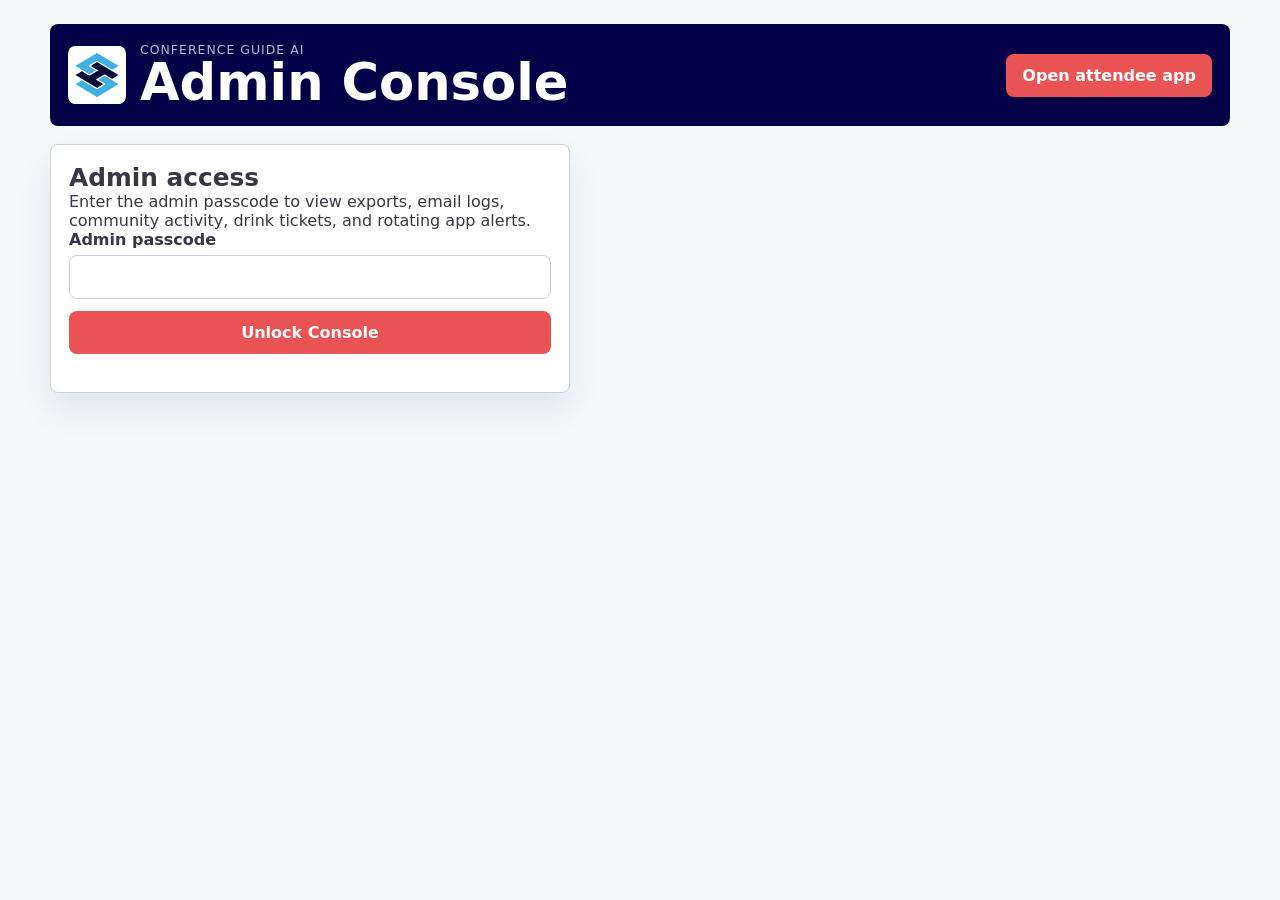
<file: admin.html>
<!doctype html>
<html lang="en">
  <head>
    <meta charset="utf-8">
    <meta name="viewport" content="width=device-width, initial-scale=1">
    <title>Conference Guide Admin</title>
    <meta name="theme-color" content="#040048">
    <link rel="stylesheet" href="styles.css?v=20260701-aec-copy">
    <link rel="stylesheet" href="admin.css?v=20260721-trivia-admin">
  </head>
  <body class="admin-body">
    <main class="admin-shell">
      <header class="admin-hero">
        <div class="admin-brand">
          <img src="assets/hs-govtech-logo.png?v=20260623-domain-backend" alt="HS GovTech logo">
          <div>
            <p class="eyebrow">Conference Guide AI</p>
            <h1>Admin Console</h1>
          </div>
        </div>
        <a class="admin-public-link" href="./">Open attendee app</a>
      </header>

      <section id="adminLogin" class="admin-card admin-login">
        <h2>Admin access</h2>
        <p>Enter the admin passcode to view exports, email logs, community activity, drink tickets, and rotating app alerts.</p>
        <form id="adminAuthForm">
          <label>
            Admin passcode
            <input id="adminToken" type="password" autocomplete="current-password" required>
          </label>
          <button type="submit">Unlock Console</button>
        </form>
        <p id="adminAuthStatus" class="admin-status"></p>
      </section>

      <section id="adminApp" class="admin-app" hidden>
        <div class="admin-toolbar">
          <div id="adminTabs" class="admin-tabs" aria-label="Admin sections"></div>
          <button id="adminRefresh" type="button">Refresh</button>
        </div>

        <section id="adminSummary" class="admin-summary"></section>

        <section id="adminAlertsPanel" class="admin-card admin-alert-editor" hidden>
          <div>
            <h2>App Alerts</h2>
            <p>Create or update the rotating in-app alert cards. These stay hidden on Podcast, Book Demo, and Free Drink.</p>
          </div>
          <form id="alertForm">
            <input id="alertId" type="hidden">
            <label>
              Title
              <input id="alertTitle" type="text" maxlength="120" required>
            </label>
            <label>
              Message
              <textarea id="alertMessage" rows="3" maxlength="280" required></textarea>
            </label>
            <div class="admin-form-grid">
              <label>
                Button
                <input id="alertButton" type="text" maxlength="40" placeholder="Open">
              </label>
              <label>
                Destination
                <select id="alertView">
                  <option value="my">MyAEC</option>
                  <option value="trivia">EH Trivia</option>
                  <option value="kc">Fun in KC</option>
                  <option value="community">Community Connect</option>
                  <option value="podcast">Podcast</option>
                  <option value="demo">Book Demo</option>
                  <option value="drink">Free Drink</option>
                </select>
              </label>
              <label>
                Priority
                <input id="alertPriority" type="number" value="5" min="0" max="99">
              </label>
              <label class="admin-check">
                <input id="alertActive" type="checkbox" checked>
                Active
              </label>
            </div>
            <div class="admin-actions">
              <button type="submit">Save Alert</button>
              <button id="alertReset" type="button">New Alert</button>
            </div>
            <p id="alertStatus" class="admin-status"></p>
          </form>
        </section>

        <section id="adminTriviaPanel" class="admin-card admin-trivia-editor" hidden>
          <div>
            <h2>Trivia Question Editor</h2>
            <p>Add or update editable trivia questions in Supabase. The attendee game still keeps its built-in question pool until this table is fully verified.</p>
          </div>
          <form id="triviaForm">
            <input id="triviaId" type="hidden">
            <div class="admin-form-grid">
              <label>
                Board
                <select id="triviaBoard" required>
                  <option value="food">Food Code</option>
                  <option value="pools">Pool Inspections</option>
                </select>
              </label>
              <label>
                Category
                <input id="triviaCategory" type="text" maxlength="80" required>
              </label>
              <label>
                Code / Source
                <input id="triviaSectionRef" type="text" maxlength="80" placeholder="3-501.16">
              </label>
              <label>
                Difficulty
                <select id="triviaDifficulty">
                  <option value="standard">Standard</option>
                  <option value="easy">Easy</option>
                  <option value="hard">Hard</option>
                </select>
              </label>
            </div>
            <label>
              Question
              <textarea id="triviaQuestion" rows="3" maxlength="500" required></textarea>
            </label>
            <div class="admin-form-grid trivia-options-grid">
              <label>
                Answer A
                <input id="triviaOptionA" type="text" maxlength="220" required>
              </label>
              <label>
                Answer B
                <input id="triviaOptionB" type="text" maxlength="220" required>
              </label>
              <label>
                Answer C
                <input id="triviaOptionC" type="text" maxlength="220" required>
              </label>
              <label>
                Answer D
                <input id="triviaOptionD" type="text" maxlength="220" required>
              </label>
            </div>
            <div class="admin-form-grid">
              <label>
                Correct Answer
                <select id="triviaCorrect" required>
                  <option value="0">A</option>
                  <option value="1">B</option>
                  <option value="2">C</option>
                  <option value="3">D</option>
                </select>
              </label>
              <label>
                Display Order
                <input id="triviaOrder" type="number" value="0" min="0">
              </label>
              <label>
                Source Note
                <input id="triviaSourceNote" type="text" maxlength="160" placeholder="2022 FDA Food Code">
              </label>
              <label class="admin-check">
                <input id="triviaActive" type="checkbox" checked>
                Active
              </label>
            </div>
            <label>
              Explanation
              <textarea id="triviaExplanation" rows="3" maxlength="700" required></textarea>
            </label>
            <div class="admin-actions">
              <button type="submit">Save Question</button>
              <button id="triviaReset" type="button">New Question</button>
            </div>
            <p id="triviaStatus" class="admin-status"></p>
          </form>
        </section>

        <section class="admin-card">
          <div class="admin-table-head">
            <div>
              <h2 id="adminSectionTitle">Leads</h2>
              <p id="adminSectionHelp">Newest records from Supabase.</p>
            </div>
            <button id="adminExport" type="button">Export CSV</button>
          </div>
          <div id="adminTable" class="admin-table-wrap"></div>
        </section>
      </section>
    </main>
    <script src="lead-config.js?v=20260721-admin-app-api"></script>
    <script src="admin.js?v=20260721-trivia-admin"></script>
  </body>
</html>
</file>
<file: styles.css>
:root {
  --navy: #040048;
  --deep: #02002d;
  --cyan: #35B0ED;
  --teal: #35B0ED;
  --green: #67BC8C;
  --red: #EA5353;
  --grey-light: #C7D2D8;
  --grey-medium: #A5A3AF;
  --grey-dark: #383748;
  --ink: #383748;
  --muted: #686676;
  --line: #C7D2D8;
  --surface: #ffffff;
  --wash: #f4f8fa;
  --gold: #E6BD56;
  --danger: #EA5353;
  --sky-wash: #eaf7fe;
  --green-wash: #edf8f2;
  --gold-wash: #fff7df;
  --red-wash: #fff0f0;
  font-family: Inter, ui-sans-serif, system-ui, -apple-system, BlinkMacSystemFont, "Segoe UI", sans-serif;
}

* {
  box-sizing: border-box;
}

body {
  margin: 0;
  color: var(--ink);
  background: var(--wash);
  overflow-x: hidden;
}

body.lead-locked {
  overflow: hidden;
}

.lead-gate {
  position: fixed;
  inset: 0;
  z-index: 100;
  display: grid;
  place-items: center;
  padding: 18px;
  background: rgba(4, 0, 72, 0.76);
  backdrop-filter: blur(10px);
}

.lead-gate[hidden] {
  display: none;
}

.lead-card {
  width: min(440px, 100%);
  max-height: calc(100dvh - 36px);
  overflow-y: auto;
  display: grid;
  gap: 12px;
  padding: 24px;
  border-radius: 8px;
  border: 1px solid var(--line);
  background: #fff;
  box-shadow: 0 24px 60px rgba(4, 0, 72, 0.28);
}

.lead-logo {
  width: 58px;
  height: 60px;
  object-fit: contain;
}

.lead-card .eyebrow {
  color: var(--cyan);
}

.lead-card h2 {
  color: var(--navy);
  font-size: 2rem;
}

.lead-copy,
.lead-note {
  color: var(--muted);
  line-height: 1.45;
}

.lead-note {
  font-size: 0.82rem;
}

.lead-card label {
  display: grid;
  gap: 6px;
  color: var(--ink);
  font-weight: 800;
}

.lead-card input {
  width: 100%;
  min-height: 46px;
  border: 1px solid var(--line);
  border-radius: 8px;
  padding: 0 12px;
}

.lead-card button {
  min-height: 48px;
  border: 0;
  border-radius: 8px;
  color: #fff;
  background: var(--red);
  cursor: pointer;
  font-weight: 900;
}

.lead-card button:disabled {
  background: var(--grey-medium);
  cursor: wait;
}

button,
input,
select {
  font: inherit;
}

.app-shell {
  min-height: 100vh;
  display: grid;
  grid-template-columns: 280px minmax(0, 1fr);
}

.rail {
  position: sticky;
  top: 0;
  height: 100vh;
  display: flex;
  flex-direction: column;
  gap: 28px;
  padding: 26px 20px;
  color: #fff;
  background: linear-gradient(180deg, var(--deep), var(--navy));
}

.brand-lockup {
  display: flex;
  align-items: center;
  justify-content: space-between;
  gap: 13px;
}

.brand-main {
  min-width: 0;
  display: flex;
  align-items: center;
  gap: 13px;
}

.brand-home {
  border: 0;
  color: inherit;
  background: transparent;
  cursor: pointer;
  padding: 0;
  text-align: left;
}

.brand-home:hover .brand-logo,
.brand-home:focus-visible .brand-logo {
  box-shadow: 0 0 0 2px rgba(53, 176, 237, 0.78);
}

.header-actions {
  display: flex;
  align-items: center;
  gap: 8px;
}

.mobile-demo-button {
  display: none;
}

.brand-lockup strong {
  display: block;
  font-size: 1.02rem;
}

.brand-lockup small,
.rail-summary span,
.eyebrow,
.session-kicker,
figcaption {
  color: rgba(255, 255, 255, 0.72);
  font-size: 0.78rem;
  text-transform: uppercase;
  letter-spacing: 0.08em;
}

.brand-logo {
  width: 48px;
  height: 50px;
  object-fit: contain;
  border-radius: 6px;
  background: #fff;
  padding: 4px;
}

.nav-list {
  display: grid;
  gap: 8px;
}

.nav-item {
  width: 100%;
  min-height: 44px;
  border: 1px solid rgba(255, 255, 255, 0.1);
  border-radius: 8px;
  color: rgba(255, 255, 255, 0.82);
  background: rgba(255, 255, 255, 0.06);
  cursor: pointer;
  text-align: left;
  padding: 0 14px;
}

.nav-item.active,
.nav-item:hover {
  color: #fff;
  background: rgba(53, 176, 237, 0.24);
  border-color: rgba(53, 176, 237, 0.6);
}

.drink-nav {
  border-color: rgba(230, 189, 86, 0.56);
}

.podcast-nav {
  border-color: rgba(53, 176, 237, 0.44);
}

.trivia-nav {
  border-color: rgba(103, 188, 140, 0.44);
}

.demo-nav {
  border-color: rgba(234, 83, 83, 0.42);
}

.venue-nav[hidden] {
  display: none;
}

.rail-summary {
  margin-top: auto;
  display: grid;
  gap: 10px;
}

.rail-summary span {
  color: rgba(234, 247, 254, 0.86);
  border-top: 1px solid rgba(255, 255, 255, 0.14);
  padding-top: 10px;
}

.content {
  min-width: 0;
  padding: 28px clamp(18px, 4vw, 44px) 48px;
}

.now-next {
  display: grid;
  grid-template-columns: repeat(2, minmax(0, 1fr));
  gap: 10px;
  margin-bottom: 14px;
  max-width: 100%;
}

.now-next article {
  min-height: 104px;
  display: grid;
  gap: 6px;
  align-content: start;
  padding: 14px;
  border: 1px solid rgba(53, 176, 237, 0.34);
  border-radius: 8px;
  background: var(--sky-wash);
}

.now-next span {
  color: var(--cyan);
  font-size: 0.76rem;
  font-weight: 900;
  text-transform: uppercase;
  letter-spacing: 0.08em;
}

.now-next strong {
  color: var(--navy);
  line-height: 1.25;
}

.now-next small {
  color: var(--muted);
  line-height: 1.35;
}

.topbar {
  display: grid;
  grid-template-columns: minmax(0, 1fr) minmax(240px, 420px);
  gap: 18px;
  align-items: center;
  margin-bottom: 22px;
}

.topbar .eyebrow,
.section-intro p,
.assistant-copy p,
figcaption,
.session-kicker {
  color: var(--muted);
}

.app-alerts {
  display: grid;
  grid-template-columns: repeat(2, minmax(0, 1fr));
  gap: 10px;
  margin-bottom: 18px;
}

.app-alert {
  position: relative;
  display: grid;
  grid-template-columns: auto minmax(0, 1fr) auto auto;
  gap: 12px;
  align-items: center;
  min-height: 82px;
  border: 1px solid rgba(53, 176, 237, 0.28);
  border-radius: 8px;
  padding: 12px;
  background: linear-gradient(135deg, #ffffff, var(--sky-wash));
  box-shadow: 0 8px 20px rgba(4, 0, 72, 0.06);
}

.app-alert > span {
  border-radius: 999px;
  padding: 6px 9px;
  color: var(--navy);
  background: rgba(53, 176, 237, 0.18);
  font-size: 0.76rem;
  font-weight: 900;
  text-transform: uppercase;
  letter-spacing: 0.06em;
}

.app-alert strong {
  color: var(--navy);
}

.app-alert p {
  margin-top: 3px;
  color: var(--muted);
  line-height: 1.35;
}

.app-alert [data-alert-view] {
  min-height: 40px;
  border: 0;
  border-radius: 8px;
  color: #fff;
  background: var(--red);
  cursor: pointer;
  font-weight: 900;
  padding: 0 12px;
  white-space: nowrap;
}

.alert-dismiss {
  width: 34px;
  height: 34px;
  border: 1px solid rgba(4, 0, 72, 0.12);
  border-radius: 999px;
  color: var(--dark);
  background: #fff;
  cursor: pointer;
  font-size: 1.25rem;
  font-weight: 900;
  line-height: 1;
}

.alert-dismiss:hover,
.alert-dismiss:focus-visible {
  color: var(--navy);
  border-color: rgba(234, 83, 83, 0.45);
  outline: 0;
}

h1,
h2,
h3,
p {
  margin: 0;
}

h1 {
  font-size: clamp(2rem, 4vw, 3.25rem);
  line-height: 1;
}

h2 {
  font-size: 1.55rem;
}

h3 {
  font-size: 1.05rem;
  line-height: 1.28;
}

.search-wrap input,
.prompt-box input,
select {
  width: 100%;
  min-height: 46px;
  border: 1px solid var(--line);
  border-radius: 8px;
  background: #fff;
  color: var(--ink);
  padding: 0 14px;
}

.view {
  display: none;
}

.view.active {
  display: block;
}

.control-strip,
.section-intro,
.assistant-panel {
  display: flex;
  gap: 12px;
  align-items: center;
  justify-content: space-between;
  margin-bottom: 18px;
}

.section-actions {
  display: flex;
  flex-wrap: wrap;
  gap: 8px;
  justify-content: flex-end;
}

.control-strip {
  flex-wrap: wrap;
}

.segmented {
  display: flex;
  flex-wrap: wrap;
  gap: 6px;
  max-width: 100%;
}

.dashboard-tabs {
  gap: 12px;
  margin-bottom: 14px;
}

.dashboard-tabs button {
  padding-inline: 18px;
}

.segmented button,
.secondary-action,
.install-button,
.prompt-box button,
.session-actions button {
  min-height: 40px;
  border: 1px solid var(--line);
  border-radius: 8px;
  background: #fff;
  color: var(--ink);
  cursor: pointer;
  padding: 0 14px;
}

.search-wrap {
  display: grid;
  gap: 6px;
}

.search-wrap p {
  color: var(--muted);
  font-size: 0.82rem;
  line-height: 1.35;
}

.install-button {
  min-height: 34px;
  white-space: nowrap;
  color: #fff;
  background: var(--red);
  border-color: var(--red);
  font-weight: 900;
  padding: 0 11px;
}

.install-button:disabled {
  color: var(--grey-dark);
  background: var(--grey-light);
  border-color: var(--grey-light);
  cursor: default;
}

.segmented button.active,
.prompt-box button,
.session-actions .attend-btn.active {
  color: #fff;
  background: var(--red);
  border-color: var(--red);
}

.session-actions .watch-btn.active {
  color: var(--navy);
  background: var(--sky-wash);
  border-color: var(--cyan);
}

.secondary-action:hover,
.session-actions button:hover,
.segmented button:hover {
  border-color: var(--cyan);
}

.secondary-action {
  display: inline-flex;
  align-items: center;
  justify-content: center;
  width: fit-content;
  text-decoration: none;
  font-weight: 900;
}

.metrics-row {
  display: grid;
  grid-template-columns: repeat(4, minmax(140px, 1fr));
  gap: 10px;
  margin-bottom: 18px;
}

.my-schedule-actions {
  justify-content: flex-start;
  margin: -4px 0 18px;
}

.metric {
  min-height: 78px;
  padding: 14px;
  background: var(--surface);
  border: 1px solid var(--line);
  border-radius: 8px;
}

.metric-button {
  width: 100%;
  text-align: left;
  cursor: pointer;
  font: inherit;
}

.metric-button:hover,
.metric-button:focus-visible {
  border-color: var(--cyan);
  box-shadow: 0 10px 22px rgba(4, 0, 72, 0.08);
  outline: 0;
}

.metric-button.active {
  border-color: var(--red);
  background: var(--red-wash);
}

.metric strong {
  display: block;
  font-size: 1.35rem;
  color: var(--navy);
}

.metric span {
  color: var(--muted);
  font-size: 0.85rem;
}

.timeline {
  display: grid;
  gap: 12px;
}

.my-day-tabs {
  margin-bottom: 12px;
}

.daily-grid {
  display: grid;
  gap: 8px;
  margin-bottom: 18px;
}

.metric-detail-panel {
  display: flex;
  gap: 12px;
  align-items: center;
  justify-content: space-between;
  padding: 14px;
  border: 1px solid rgba(53, 176, 237, 0.28);
  border-radius: 8px;
  background: var(--sky-wash);
}

.metric-detail-panel span {
  color: var(--cyan);
  font-size: 0.78rem;
  font-weight: 900;
  text-transform: uppercase;
}

.metric-detail-panel h3 {
  color: var(--navy);
}

.metric-detail-panel p {
  margin-top: 3px;
  color: var(--muted);
}

.metric-detail-panel button {
  min-height: 40px;
  border: 1px solid var(--line);
  border-radius: 8px;
  color: var(--navy);
  background: #fff;
  cursor: pointer;
  padding: 0 12px;
  font-weight: 900;
  white-space: nowrap;
}

.day-block {
  display: grid;
  grid-template-columns: 150px minmax(0, 1fr);
  gap: 12px;
  align-items: start;
  padding: 12px 14px;
  border: 1px solid var(--line);
  border-left: 4px solid var(--cyan);
  border-radius: 8px;
  background: #fff;
}

.day-block.has-conflict {
  border-left-color: var(--danger);
  background: var(--red-wash);
}

.day-time {
  color: var(--navy);
  font-weight: 800;
}

.day-block span {
  display: block;
  margin-top: 4px;
  color: var(--muted);
}

.day-session-tools {
  display: flex;
  flex-wrap: wrap;
  gap: 7px;
  margin-top: 10px;
}

.day-session-tools button {
  min-height: 34px;
  border: 1px solid var(--line);
  border-radius: 8px;
  color: var(--navy);
  background: #fff;
  cursor: pointer;
  padding: 0 10px;
  font-size: 0.78rem;
  font-weight: 900;
}

.day-session-tools button.has-notes {
  border-color: var(--green);
  background: var(--green-wash);
}

.conflict-banner {
  display: flex;
  gap: 14px;
  align-items: center;
  justify-content: space-between;
  margin-bottom: 14px;
  padding: 14px;
  border: 1px solid rgba(234, 83, 83, 0.36);
  border-left: 5px solid var(--danger);
  border-radius: 8px;
  background: var(--red-wash);
}

.conflict-banner[hidden] {
  display: none;
}

.conflict-banner strong {
  color: #9f2f35;
}

.conflict-banner p {
  margin-top: 4px;
  color: var(--grey-dark);
  line-height: 1.45;
}

.conflict-actions {
  display: flex;
  flex-wrap: wrap;
  gap: 8px;
}

.conflict-actions button {
  min-height: 38px;
  border: 1px solid rgba(234, 83, 83, 0.36);
  border-radius: 8px;
  background: #fff;
  color: #9f2f35;
  cursor: pointer;
  padding: 0 12px;
  font-weight: 700;
}

.session-card {
  display: grid;
  grid-template-columns: 104px minmax(0, 1fr);
  gap: 16px;
  padding: 16px;
  border: 1px solid var(--line);
  border-radius: 8px;
  background: var(--surface);
}

.time-block {
  display: grid;
  align-content: start;
  gap: 4px;
  color: var(--navy);
}

.time-block strong {
  font-size: 1.08rem;
}

.time-block span {
  color: var(--muted);
}

.session-body {
  min-width: 0;
}

.session-head {
  display: grid;
  grid-template-columns: minmax(0, 1fr) auto;
  gap: 12px;
}

.ce-pill {
  min-width: 58px;
  height: 34px;
  display: grid;
  place-items: center;
  border-radius: 8px;
  background: var(--green-wash);
  color: #236344;
  font-weight: 700;
  font-size: 0.84rem;
}

.session-info {
  margin-top: 9px;
  color: #334155;
  line-height: 1.5;
  display: -webkit-box;
  -webkit-line-clamp: 4;
  -webkit-box-orient: vertical;
  overflow: hidden;
}

.tag-row {
  display: flex;
  gap: 7px;
  flex-wrap: wrap;
  margin-top: 12px;
}

.tag {
  border-radius: 999px;
  background: #f0f4f6;
  color: var(--grey-dark);
  padding: 5px 9px;
  font-size: 0.78rem;
}

.session-actions {
  display: flex;
  gap: 8px;
  margin-top: 14px;
}

.session-tools {
  display: flex;
  flex-wrap: wrap;
  gap: 8px;
  margin-top: 14px;
}

.session-tools button {
  min-height: 38px;
  border: 1px solid var(--line);
  border-radius: 8px;
  color: var(--navy);
  background: #fff;
  cursor: pointer;
  padding: 0 11px;
  font-size: 0.82rem;
  font-weight: 900;
}

.session-tools button.has-materials,
.session-tools button.has-notes {
  border-color: var(--green);
  background: var(--green-wash);
}

.modal-open {
  overflow: hidden;
}

.modal-backdrop {
  position: fixed;
  inset: 0;
  z-index: 60;
  display: grid;
  place-items: center;
  padding: 18px;
  background: rgba(4, 0, 72, 0.42);
}

.modal-backdrop[hidden] {
  display: none;
}

.session-tool-modal,
.install-help-modal,
.image-viewer-modal {
  width: min(760px, 100%);
  max-height: min(760px, calc(100vh - 36px));
  overflow: auto;
  display: grid;
  gap: 12px;
  border: 1px solid var(--line);
  border-radius: 8px;
  background: #fff;
  padding: clamp(16px, 4vw, 24px);
  box-shadow: 0 24px 80px rgba(4, 0, 72, 0.28);
}

.modal-close {
  justify-self: end;
  min-height: 34px;
  border: 1px solid var(--line);
  border-radius: 8px;
  color: var(--navy);
  background: #fff;
  cursor: pointer;
  padding: 0 12px;
  font-weight: 900;
}

.session-tool-modal h2 {
  color: var(--navy);
  font-size: clamp(1.35rem, 4vw, 2rem);
}

.install-help-modal {
  width: min(420px, 100%);
}

.install-help-modal .eyebrow {
  color: var(--cyan);
}

.install-help-modal h2 {
  color: var(--navy);
  font-size: clamp(1.45rem, 5vw, 2.1rem);
  line-height: 1.05;
}

.image-viewer-backdrop {
  z-index: 80;
  padding: 10px;
  background: rgba(4, 0, 72, 0.88);
}

.image-viewer-modal {
  width: min(980px, 100%);
  max-height: calc(100vh - 20px);
  gap: 10px;
  border-color: rgba(255, 255, 255, 0.18);
  background: #040048;
  padding: 10px;
}

.image-viewer-close {
  color: #fff;
  border-color: rgba(255, 255, 255, 0.32);
  background: rgba(255, 255, 255, 0.12);
}

.image-viewer-modal img {
  width: 100%;
  max-height: calc(100vh - 116px);
  object-fit: contain;
  border-radius: 8px;
  background: rgba(255, 255, 255, 0.06);
}

.image-viewer-caption {
  display: flex;
  align-items: center;
  justify-content: space-between;
  gap: 12px;
  color: #fff;
}

.image-viewer-caption h2 {
  min-width: 0;
  overflow: hidden;
  color: #fff;
  font-size: 1rem;
  text-overflow: ellipsis;
  white-space: nowrap;
}

.install-steps {
  display: grid;
  gap: 10px;
}

.install-steps article {
  display: grid;
  grid-template-columns: auto minmax(0, 1fr);
  gap: 10px;
  align-items: center;
  padding: 12px;
  border: 1px solid rgba(53, 176, 237, 0.28);
  border-radius: 8px;
  background: var(--sky-wash);
}

.install-steps span {
  width: 34px;
  height: 34px;
  display: grid;
  place-items: center;
  border-radius: 999px;
  color: #fff;
  background: var(--red);
  font-weight: 900;
}

.install-steps p {
  color: var(--navy);
  font-weight: 900;
  line-height: 1.35;
}

.session-tool-panel {
  display: grid;
  gap: 12px;
}

.session-tool-panel[hidden] {
  display: none;
}

.session-tool-panel label,
.session-question-form label,
.session-reply-form label {
  display: grid;
  gap: 6px;
  color: var(--navy);
  font-weight: 900;
}

.session-tool-panel textarea,
.session-question-form input,
.session-question-form textarea,
.session-reply-form textarea {
  width: 100%;
  border: 1px solid var(--line);
  border-radius: 8px;
  color: var(--ink);
  background: #fff;
  padding: 11px 12px;
  font: inherit;
}

.session-tool-actions,
.session-reply-form {
  display: grid;
  grid-template-columns: auto minmax(0, 1fr);
  gap: 9px;
  align-items: center;
}

.session-tool-actions button,
.session-question-form button,
.session-reply-form button {
  min-height: 42px;
  border: 0;
  border-radius: 8px;
  color: #fff;
  background: var(--red);
  cursor: pointer;
  padding: 0 14px;
  font-weight: 900;
}

.session-tool-actions span,
.session-question-form p,
.session-reply-status {
  min-height: 20px;
  color: #236344;
  font-weight: 900;
}

.session-notes-email-form {
  display: grid;
  grid-template-columns: minmax(0, 1fr) auto;
  gap: 10px;
  align-items: end;
  padding-top: 10px;
  border-top: 1px solid var(--line);
}

.session-notes-email-form input {
  width: 100%;
  min-height: 42px;
  border: 1px solid var(--line);
  border-radius: 8px;
  padding: 0 12px;
  font: inherit;
}

.session-notes-email-form button {
  min-height: 42px;
  border: 0;
  border-radius: 8px;
  color: #fff;
  background: var(--red);
  cursor: pointer;
  padding: 0 14px;
  font-weight: 900;
  white-space: nowrap;
}

.session-notes-email-form button:disabled {
  cursor: wait;
  opacity: 0.7;
}

.session-notes-email-form span {
  grid-column: 1 / -1;
  min-height: 18px;
  color: var(--muted);
  font-size: 0.86rem;
  font-weight: 800;
}

.presentation-list,
.session-question-threads {
  display: grid;
  gap: 10px;
}

.presentation-list a,
.session-question-card {
  display: grid;
  gap: 8px;
  border: 1px solid var(--line);
  border-radius: 8px;
  background: #fff;
  padding: 12px;
  text-decoration: none;
}

.presentation-list strong,
.session-question-card h3 {
  color: var(--navy);
}

.presentation-list span,
.session-question-card p {
  color: var(--grey-dark);
}

.assistant-panel {
  align-items: stretch;
  padding: 18px;
  background: #fff;
  border: 1px solid var(--line);
  border-radius: 8px;
}

.assistant-copy {
  max-width: 640px;
  display: grid;
  gap: 8px;
}

.prompt-box {
  flex: 1;
  min-width: min(420px, 100%);
  display: grid;
  grid-template-columns: minmax(0, 1fr) auto;
  gap: 8px;
  align-content: center;
}

.reason-bar {
  display: flex;
  flex-wrap: wrap;
  gap: 8px;
  margin-bottom: 14px;
}

.ai-answer {
  margin: 14px 0;
}

.my-ai-panel {
  margin-bottom: 18px;
}

.my-ai-panel[hidden] {
  display: none;
}

.ai-answer article {
  display: grid;
  gap: 10px;
  border: 1px solid rgba(53, 176, 237, 0.32);
  border-radius: 8px;
  padding: clamp(16px, 4vw, 22px);
  background: var(--sky-wash);
  box-shadow: 0 10px 24px rgba(4, 0, 72, 0.06);
}

.ai-answer h3 {
  color: var(--navy);
  font-size: 1.15rem;
}

.ai-answer p,
.ai-answer li {
  color: var(--grey-dark);
  line-height: 1.5;
}

.ai-answer ul {
  display: grid;
  gap: 8px;
  padding-left: 18px;
}

.ai-sources {
  color: var(--muted);
  font-size: 0.85rem;
  font-weight: 800;
}

.kc-filter-panel {
  display: grid;
  gap: 8px;
  margin-bottom: 14px;
}

.kc-filter-panel select {
  width: 100%;
}

.kc-filter-panel p {
  margin: 0;
  color: var(--muted);
  font-size: 0.95rem;
  line-height: 1.4;
}

.source-links {
  display: flex;
  flex-wrap: wrap;
  gap: 8px;
  margin-bottom: 14px;
}

.source-links a {
  display: inline-flex;
  align-items: center;
  min-height: 38px;
  border: 1px solid rgba(53, 176, 237, 0.38);
  border-radius: 8px;
  padding: 0 12px;
  color: var(--navy);
  background: var(--sky-wash);
  text-decoration: none;
  font-weight: 700;
}

.source-links a:hover {
  border-color: var(--cyan);
}

.reason {
  background: var(--gold-wash);
  border: 1px solid rgba(230, 189, 86, 0.52);
  border-radius: 8px;
  color: #6d4f12;
  padding: 8px 10px;
  font-size: 0.86rem;
}

.place-grid {
  display: grid;
  grid-template-columns: repeat(auto-fit, minmax(260px, 1fr));
  gap: 12px;
}

.place-card {
  min-height: 190px;
  display: grid;
  gap: 10px;
  align-content: start;
  padding: 16px;
  background: #fff;
  border: 1px solid var(--line);
  border-radius: 8px;
}

.place-card strong {
  color: var(--navy);
}

.place-title {
  color: var(--navy);
  font-size: 1.02rem;
  font-weight: 800;
  text-decoration: none;
}

.place-title:hover {
  text-decoration: underline;
}

.place-card p {
  color: var(--grey-dark);
  line-height: 1.45;
}

.place-actions {
  display: grid;
  grid-template-columns: repeat(auto-fit, minmax(94px, 1fr));
  gap: 8px;
  margin-top: 4px;
}

.place-actions a,
.place-actions button {
  min-height: 42px;
  display: inline-flex;
  align-items: center;
  justify-content: center;
  border: 1px solid rgba(53, 176, 237, 0.38);
  border-radius: 8px;
  padding: 0 10px;
  color: var(--navy);
  background: var(--sky-wash);
  font: inherit;
  font-weight: 900;
  text-decoration: none;
}

.place-actions button {
  color: #fff;
  border-color: var(--red);
  background: var(--red);
  cursor: pointer;
}

.place-actions .rideshare-button {
  color: var(--navy);
  border-color: rgba(4, 0, 72, 0.2);
  background: rgba(4, 0, 72, 0.08);
}

.place-actions .menu-button {
  color: var(--navy);
  border-color: rgba(53, 176, 237, 0.75);
  background: var(--sky-wash);
}

.place-actions button:disabled {
  color: #617282;
  border-color: #d1dde5;
  background: #e7eef3;
  cursor: wait;
}

.rideshare-options {
  display: grid;
  grid-template-columns: repeat(2, minmax(0, 1fr));
  gap: 8px;
}

.rideshare-options[hidden] {
  display: none;
}

.rideshare-options a {
  min-height: 40px;
  display: inline-flex;
  align-items: center;
  justify-content: center;
  border: 1px solid rgba(53, 176, 237, 0.38);
  border-radius: 8px;
  color: var(--navy);
  background: var(--sky-wash);
  font-weight: 900;
  text-decoration: none;
}

.place-badges {
  display: flex;
  flex-wrap: wrap;
  gap: 7px;
  align-items: center;
}

.place-category {
  width: fit-content;
  border-radius: 999px;
  padding: 5px 9px;
  background: rgba(53, 176, 237, 0.16);
  color: var(--navy);
  font-size: 0.78rem;
  font-weight: 700;
}

.rideshare-suggestion {
  width: fit-content;
  border-radius: 999px;
  padding: 5px 9px;
  background: rgba(230, 189, 86, 0.22);
  color: #72530b;
  font-size: 0.76rem;
  font-weight: 900;
}

.venue-layout {
  display: grid;
  grid-template-columns: minmax(360px, 1.35fr) minmax(280px, 0.65fr);
  gap: 20px;
  align-items: start;
}

.venue-copy,
.floor-plan {
  margin: 0;
  padding: 18px;
  background: #fff;
  border: 1px solid var(--line);
  border-radius: 8px;
}

.floor-plan img {
  width: 100%;
  display: block;
  border: 1px solid var(--line);
  border-radius: 6px;
  background: #f8fafc;
}

.featured-map img {
  max-height: 76vh;
  object-fit: contain;
}

.floor-plan figcaption {
  margin-top: 10px;
  text-transform: none;
  letter-spacing: 0;
}

.info-stack {
  display: grid;
  gap: 12px;
  margin-top: 16px;
}

.info-note {
  border-left: 4px solid var(--cyan);
  padding: 10px 12px;
  background: var(--sky-wash);
  line-height: 1.45;
}

.podcast-hero {
  display: grid;
  grid-template-columns: 110px minmax(0, 1fr);
  gap: 18px;
  align-items: center;
  margin-bottom: 18px;
  padding: clamp(18px, 4vw, 28px);
  border: 1px solid rgba(53, 176, 237, 0.28);
  border-radius: 8px;
  background: linear-gradient(135deg, #ffffff, var(--sky-wash));
}

.podcast-hero img {
  width: 110px;
  height: 110px;
  object-fit: contain;
}

.podcast-hero h2 {
  color: var(--navy);
  font-size: clamp(1.8rem, 5vw, 3rem);
  line-height: 1;
}

.podcast-hero p:not(.eyebrow) {
  max-width: 760px;
  margin-top: 8px;
  color: var(--grey-dark);
  line-height: 1.45;
}

.podcast-actions {
  display: flex;
  flex-wrap: wrap;
  gap: 8px;
  margin-top: 14px;
}

.podcast-story-callout {
  display: grid;
  grid-template-columns: minmax(0, 1fr) auto;
  gap: 14px;
  align-items: center;
  margin: -4px 0 18px;
  padding: 14px;
  border: 1px solid rgba(230, 189, 86, 0.36);
  border-radius: 8px;
  background: #fffaf0;
}

.podcast-story-callout h3 {
  margin-top: 2px;
  color: var(--navy);
}

.podcast-story-callout p:not(.eyebrow) {
  margin-top: 6px;
  color: var(--grey-dark);
  line-height: 1.42;
}

.podcast-story-callout .story-action {
  color: #fff;
  background: var(--red);
  border-color: var(--red);
  white-space: nowrap;
}

.podcast-grid {
  display: grid;
  grid-template-columns: repeat(2, minmax(0, 1fr));
  gap: 14px;
}

.podcast-card {
  overflow: hidden;
  border: 1px solid var(--line);
  border-radius: 8px;
  background: #fff;
  box-shadow: 0 10px 24px rgba(4, 0, 72, 0.07);
}

.video-frame {
  position: relative;
  display: block;
  aspect-ratio: 16 / 9;
  background: var(--navy);
  overflow: hidden;
}

.video-frame img {
  width: 100%;
  height: 100%;
  display: block;
  object-fit: cover;
  transition: transform 180ms ease;
}

.video-frame span {
  position: absolute;
  left: 50%;
  top: 50%;
  min-width: 78px;
  min-height: 78px;
  display: grid;
  place-items: center;
  border-radius: 999px;
  color: #fff;
  background: rgba(234, 83, 83, 0.94);
  box-shadow: 0 10px 26px rgba(4, 0, 72, 0.32);
  font-weight: 900;
  transform: translate(-50%, -50%);
}

.video-frame:hover img {
  transform: scale(1.03);
}

.podcast-card-body {
  display: grid;
  gap: 8px;
  padding: 14px;
}

.podcast-card-body h3 {
  color: var(--navy);
}

.podcast-card-body p:not(.session-kicker) {
  color: var(--grey-dark);
  line-height: 1.45;
}

.podcast-card-body a {
  width: fit-content;
  color: var(--red);
  font-weight: 900;
}

.community-layout {
  display: grid;
  grid-template-columns: minmax(260px, 0.85fr) minmax(320px, 1.15fr);
  gap: 14px;
  align-items: start;
  margin-bottom: 14px;
}

.community-panel,
.community-form,
.community-post {
  border: 1px solid var(--line);
  border-radius: 8px;
  background: #fff;
  box-shadow: 0 10px 24px rgba(4, 0, 72, 0.06);
}

.community-panel {
  display: grid;
  gap: 10px;
  padding: clamp(18px, 4vw, 28px);
}

.community-panel h2 {
  color: var(--navy);
  font-size: clamp(2rem, 5vw, 3.2rem);
  line-height: 0.98;
}

.community-panel p:not(.eyebrow) {
  color: var(--grey-dark);
  line-height: 1.45;
}

.community-tabs {
  margin-top: 4px;
}

.community-form {
  display: grid;
  grid-template-columns: repeat(2, minmax(0, 1fr));
  gap: 12px;
  padding: clamp(16px, 4vw, 24px);
}

.community-form label {
  display: grid;
  gap: 6px;
  color: var(--navy);
  font-weight: 900;
}

.community-form input,
.community-form textarea,
.community-form select {
  width: 100%;
  border: 1px solid var(--line);
  border-radius: 8px;
  color: var(--ink);
  background: #fff;
  padding: 12px 13px;
  font: inherit;
}

.community-form input,
.community-form select {
  min-height: 46px;
}

.community-check {
  grid-template-columns: auto minmax(0, 1fr);
  align-items: center;
  color: var(--grey-dark);
}

.community-check input {
  width: 20px;
  height: 20px;
}

.community-image-field {
  display: grid;
  gap: 9px;
  border: 1px dashed rgba(53, 176, 237, 0.65);
  border-radius: 8px;
  background: var(--sky-wash);
  padding: 12px;
  color: var(--navy);
  font-weight: 900;
}

.community-image-field.picture-first {
  border-color: var(--gold);
  background: var(--gold-wash);
}

.community-file-button {
  width: fit-content;
  min-height: 44px;
  display: inline-grid;
  place-items: center;
  border: 1px solid var(--cyan);
  border-radius: 8px;
  color: #fff;
  background: var(--cyan);
  cursor: pointer;
  padding: 0 16px;
  font-weight: 900;
  text-decoration: none;
  box-shadow: 0 8px 18px rgba(53, 176, 237, 0.24);
}

.community-file-button:hover,
.community-file-button:focus-within {
  background: #1f9ddb;
  border-color: #1f9ddb;
}

.community-file-button input {
  position: absolute;
  inline-size: 1px;
  block-size: 1px;
  opacity: 0;
  pointer-events: none;
}

.community-image-preview {
  display: grid;
  grid-template-columns: 82px minmax(0, 1fr);
  gap: 10px;
  align-items: center;
  color: var(--grey-dark);
  font-size: 0.88rem;
}

.community-image-preview[hidden] {
  display: none;
}

.community-image-preview img {
  width: 82px;
  height: 62px;
  object-fit: cover;
  border: 1px solid var(--line);
  border-radius: 8px;
  background: #fff;
}

.community-form button {
  grid-column: 1 / -1;
  min-height: 48px;
  border: 0;
  border-radius: 8px;
  color: #fff;
  background: var(--red);
  cursor: pointer;
  font-weight: 900;
}

.community-form button:disabled {
  color: var(--grey-dark);
  background: var(--grey-light);
  cursor: wait;
}

.community-status {
  grid-column: 1 / -1;
  min-height: 22px;
  color: #236344;
  font-weight: 900;
}

.community-posts {
  display: grid;
  gap: 12px;
}

.community-post {
  display: grid;
  gap: 10px;
  padding: 16px;
}

.community-post-head,
.community-byline {
  display: flex;
  flex-wrap: wrap;
  gap: 8px;
  align-items: center;
}

.community-post-head {
  justify-content: space-between;
}

.community-post-head span {
  border-radius: 999px;
  padding: 6px 9px;
  color: var(--navy);
  background: rgba(53, 176, 237, 0.18);
  font-size: 0.76rem;
  font-weight: 900;
  text-transform: uppercase;
  letter-spacing: 0.06em;
}

.community-post-head small,
.community-byline span {
  color: var(--muted);
}

.community-post h3 {
  color: var(--navy);
  font-size: 1.2rem;
}

.community-post p {
  color: var(--grey-dark);
  line-height: 1.5;
  white-space: pre-wrap;
}

.community-image-button {
  position: relative;
  display: block;
  width: 100%;
  border: 0;
  background: transparent;
  cursor: zoom-in;
  padding: 0;
  text-align: left;
}

.community-image-button img {
  width: 100%;
  max-height: 340px;
  object-fit: cover;
  border-radius: 8px;
  border: 1px solid var(--line);
}

.community-image-button span {
  position: absolute;
  right: 10px;
  bottom: 10px;
  border-radius: 999px;
  padding: 7px 10px;
  color: #fff;
  background: rgba(4, 0, 72, 0.76);
  font-size: 0.78rem;
  font-weight: 900;
}

.community-byline {
  border-top: 1px solid var(--line);
  padding-top: 10px;
}

.community-byline strong {
  color: var(--navy);
}

.community-byline a {
  margin-left: auto;
  color: var(--red);
  font-weight: 900;
  text-decoration: none;
}

.community-thread {
  display: grid;
  gap: 10px;
  border-top: 1px solid var(--line);
  padding-top: 12px;
}

.community-thread-head {
  display: flex;
  align-items: center;
  justify-content: space-between;
  color: var(--navy);
  font-size: 0.9rem;
}

.community-replies {
  display: grid;
  gap: 8px;
}

.community-reply,
.community-reply-empty {
  border: 1px solid rgba(199, 210, 216, 0.78);
  border-radius: 8px;
  background: #f7fafc;
  padding: 10px;
}

.community-reply {
  display: grid;
  gap: 7px;
}

.community-reply p {
  margin: 0;
  color: var(--grey-dark);
  font-size: 0.94rem;
  line-height: 1.45;
  white-space: pre-wrap;
}

.community-reply div {
  display: flex;
  flex-wrap: wrap;
  gap: 6px;
  align-items: center;
  color: var(--muted);
  font-size: 0.8rem;
}

.community-reply strong {
  color: var(--navy);
}

.community-reply-empty {
  color: var(--muted);
  font-weight: 800;
}

.community-reply-form {
  display: grid;
  grid-template-columns: minmax(0, 1fr) auto;
  gap: 8px;
  align-items: end;
}

.community-reply-form label {
  display: grid;
  gap: 6px;
  color: var(--navy);
  font-size: 0.86rem;
  font-weight: 900;
}

.community-reply-form textarea {
  width: 100%;
  min-height: 66px;
  border: 1px solid var(--line);
  border-radius: 8px;
  color: var(--ink);
  background: #fff;
  padding: 10px 11px;
  font: inherit;
  resize: vertical;
}

.community-reply-form button {
  min-height: 44px;
  border: 0;
  border-radius: 8px;
  color: #fff;
  background: var(--navy);
  cursor: pointer;
  font-weight: 900;
  padding: 0 16px;
}

.community-reply-form button:disabled {
  color: var(--grey-dark);
  background: var(--grey-light);
  cursor: wait;
}

.community-reply-status {
  grid-column: 1 / -1;
  min-height: 18px;
  color: #236344;
  font-size: 0.84rem;
  font-weight: 900;
}

.demo-panel {
  display: grid;
  grid-template-columns: minmax(260px, 0.8fr) minmax(320px, 1.2fr);
  gap: 18px;
  align-items: start;
}

.demo-copy {
  min-height: 100%;
  display: grid;
  align-content: center;
  gap: 12px;
  padding: clamp(22px, 5vw, 38px);
  border-radius: 8px;
  color: #fff;
  background: linear-gradient(135deg, var(--navy), #102d86 54%, var(--cyan));
  box-shadow: 0 16px 34px rgba(4, 0, 72, 0.16);
}

.demo-copy .eyebrow,
.demo-copy p {
  color: rgba(255, 255, 255, 0.8);
}

.demo-copy h2 {
  font-size: clamp(2.15rem, 6vw, 4rem);
  line-height: 0.95;
}

.demo-copy p:not(.eyebrow) {
  max-width: 540px;
  font-size: 1.05rem;
  line-height: 1.45;
}

.demo-info {
  display: grid;
  gap: 6px;
  margin-top: 4px;
  padding: 14px;
  border: 1px solid rgba(255, 255, 255, 0.24);
  border-radius: 8px;
  background: rgba(255, 255, 255, 0.1);
}

.demo-info h3 {
  color: #fff;
  font-size: 1rem;
}

.demo-info p {
  font-size: 0.94rem;
  line-height: 1.42;
}

.demo-form {
  display: grid;
  grid-template-columns: repeat(2, minmax(0, 1fr));
  gap: 12px;
  padding: clamp(18px, 4vw, 28px);
  border: 1px solid rgba(53, 176, 237, 0.28);
  border-radius: 8px;
  background: #fff;
  box-shadow: 0 12px 30px rgba(4, 0, 72, 0.08);
}

.demo-form label {
  display: grid;
  gap: 6px;
  color: var(--navy);
  font-weight: 900;
}

.demo-form input,
.demo-form textarea {
  width: 100%;
  border: 1px solid var(--line);
  border-radius: 8px;
  color: var(--ink);
  background: #fff;
  padding: 12px 13px;
  font: inherit;
}

.demo-form input {
  min-height: 46px;
}

.demo-form textarea {
  resize: vertical;
}

.wide-field,
.demo-form button,
.demo-status {
  grid-column: 1 / -1;
}

.demo-form button {
  min-height: 48px;
  border: 0;
  border-radius: 8px;
  color: #fff;
  background: var(--red);
  cursor: pointer;
  font-weight: 900;
}

.demo-form button:disabled {
  color: var(--grey-dark);
  background: var(--grey-light);
  cursor: wait;
}

.demo-status {
  min-height: 22px;
  color: #236344;
  font-weight: 900;
}

.trivia-shell {
  display: grid;
  gap: 14px;
}

.trivia-hero {
  display: grid;
  grid-template-columns: minmax(0, 1fr) minmax(110px, 0.2fr);
  gap: 18px;
  align-items: center;
  padding: clamp(20px, 5vw, 34px);
  border-radius: 8px;
  color: #fff;
  background:
    linear-gradient(135deg, rgba(4, 0, 72, 0.96), rgba(53, 176, 237, 0.78)),
    linear-gradient(45deg, var(--navy), var(--cyan));
  box-shadow: 0 16px 34px rgba(4, 0, 72, 0.18);
}

.trivia-hero .eyebrow,
.trivia-hero p {
  color: rgba(255, 255, 255, 0.78);
}

.trivia-hero h2 {
  margin-top: 4px;
  font-size: clamp(2rem, 6vw, 4rem);
  line-height: 0.96;
}

.trivia-hero p:not(.eyebrow) {
  max-width: 740px;
  margin-top: 10px;
  line-height: 1.45;
}

.trivia-badge {
  min-height: 118px;
  display: grid;
  place-items: center;
  align-content: center;
  border: 1px solid rgba(255, 255, 255, 0.24);
  border-radius: 8px;
  background: rgba(255, 255, 255, 0.12);
}

.trivia-badge span {
  font-size: 2rem;
  font-weight: 900;
}

.trivia-badge small {
  color: rgba(255, 255, 255, 0.76);
  text-transform: uppercase;
  letter-spacing: 0.08em;
}

.trivia-progress {
  height: 12px;
  overflow: hidden;
  border-radius: 999px;
  background: var(--grey-light);
}

.trivia-board-picker {
  display: grid;
  grid-template-columns: repeat(2, minmax(0, 1fr));
  gap: 10px;
}

.trivia-board-picker button {
  min-height: 58px;
  border: 1px solid rgba(53, 176, 237, 0.34);
  border-radius: 8px;
  padding: 10px 12px;
  color: var(--navy);
  background: #fff;
  cursor: pointer;
  text-align: left;
  box-shadow: 0 8px 20px rgba(4, 0, 72, 0.06);
}

.trivia-board-picker button.active {
  color: #fff;
  border-color: var(--navy);
  background: linear-gradient(135deg, var(--navy), #163080);
}

.trivia-board-picker span,
.trivia-board-picker small {
  display: block;
}

.trivia-board-picker span {
  font-size: 1rem;
  font-weight: 900;
}

.trivia-board-picker small {
  margin-top: 2px;
  color: inherit;
  opacity: 0.78;
  font-weight: 800;
}

.trivia-progress span {
  width: 0;
  height: 100%;
  display: block;
  border-radius: inherit;
  background: linear-gradient(90deg, var(--green), var(--cyan));
  transition: width 220ms ease;
}

.trivia-card,
.trivia-result {
  display: grid;
  gap: 16px;
  padding: clamp(18px, 4vw, 30px);
  border: 1px solid rgba(53, 176, 237, 0.28);
  border-radius: 8px;
  background: #fff;
  box-shadow: 0 12px 30px rgba(4, 0, 72, 0.08);
}

.trivia-meta {
  display: flex;
  flex-wrap: wrap;
  gap: 8px;
}

.trivia-meta span {
  border-radius: 999px;
  padding: 6px 10px;
  color: var(--navy);
  background: rgba(53, 176, 237, 0.18);
  font-size: 0.78rem;
  font-weight: 900;
}

.trivia-card h3 {
  max-width: 920px;
  color: var(--navy);
  font-size: clamp(1.35rem, 4vw, 2.15rem);
}

.answer-grid {
  display: grid;
  grid-template-columns: repeat(2, minmax(0, 1fr));
  gap: 10px;
}

.answer-grid button {
  min-height: 68px;
  border: 1px solid var(--line);
  border-radius: 8px;
  padding: 12px;
  color: var(--grey-dark);
  background: #f8fbfd;
  cursor: pointer;
  text-align: left;
  font-size: 1rem;
  font-weight: 900;
  line-height: 1.25;
}

.answer-grid button:hover {
  border-color: var(--cyan);
  background: var(--sky-wash);
}

.answer-grid button.correct {
  color: #173f2c;
  border-color: var(--green);
  background: var(--green-wash);
}

.answer-grid button.wrong {
  color: #8f2e32;
  border-color: var(--red);
  background: var(--red-wash);
}

.answer-grid button.hidden {
  opacity: 0.28;
  text-decoration: line-through;
  cursor: not-allowed;
}

.trivia-feedback {
  display: none;
  border-left: 4px solid var(--cyan);
  padding: 12px 14px;
  background: var(--sky-wash);
}

.trivia-feedback.show {
  display: block;
}

.trivia-feedback strong {
  color: var(--navy);
}

.trivia-feedback p {
  margin-top: 4px;
  color: var(--grey-dark);
  line-height: 1.45;
}

.trivia-footer {
  display: grid;
  grid-template-columns: auto repeat(2, minmax(90px, 1fr)) auto;
  gap: 10px;
  align-items: center;
}

.trivia-footer div {
  min-height: 58px;
  display: grid;
  align-content: center;
  border: 1px solid var(--line);
  border-radius: 8px;
  padding: 8px 12px;
  background: #fbfdff;
}

.trivia-footer span {
  color: var(--muted);
  font-size: 0.76rem;
  text-transform: uppercase;
  letter-spacing: 0.08em;
}

.trivia-footer strong {
  color: var(--navy);
  font-size: 1.4rem;
}

.trivia-footer button,
.trivia-result button {
  min-height: 48px;
  border: 0;
  border-radius: 8px;
  padding: 0 18px;
  color: #fff;
  background: var(--red);
  cursor: pointer;
  font-weight: 900;
}

.trivia-footer .hint-button {
  color: #173f2c;
  background: var(--green);
}

.trivia-footer button:disabled {
  color: var(--grey-dark);
  background: var(--grey-light);
  cursor: default;
}

.trivia-result {
  text-align: center;
  justify-items: center;
}

.trivia-result .eyebrow {
  color: var(--cyan);
}

.trivia-result h3 {
  color: var(--navy);
  font-size: clamp(2rem, 6vw, 3.5rem);
}

.result-score {
  color: var(--navy);
  font-size: clamp(4rem, 14vw, 7rem);
  font-weight: 900;
  line-height: 0.9;
}

.result-score span {
  color: var(--muted);
  font-size: 0.38em;
}

.trivia-result > p:not(.eyebrow) {
  max-width: 620px;
  color: var(--grey-dark);
  line-height: 1.45;
}

.perfect-prize {
  width: min(620px, 100%);
  display: grid;
  gap: 4px;
  border: 2px solid var(--gold);
  border-radius: 8px;
  padding: 16px;
  color: #5f4510;
  background: linear-gradient(135deg, var(--gold-wash), #ffe8a6);
  box-shadow: 0 14px 30px rgba(230, 189, 86, 0.22);
}

.perfect-prize strong {
  color: var(--navy);
  font-size: clamp(1.45rem, 4vw, 2.15rem);
}

.perfect-prize span {
  font-weight: 900;
}

.score-actions {
  display: flex;
  flex-wrap: wrap;
  justify-content: center;
  align-items: center;
  gap: 10px;
}

.score-actions span {
  color: var(--grey-dark);
  font-weight: 900;
}

.score-actions button:disabled {
  color: var(--grey-dark);
  background: var(--grey-light);
  cursor: default;
}

.leaderboard-card {
  width: min(760px, 100%);
  display: grid;
  gap: 8px;
  border: 1px solid rgba(53, 176, 237, 0.28);
  border-radius: 8px;
  padding: 14px;
  color: var(--grey-dark);
  background: #f8fbfd;
  text-align: left;
}

.leaderboard-head,
.leaderboard-row {
  display: grid;
  grid-template-columns: 42px minmax(120px, 1fr) minmax(100px, 0.8fr) auto;
  gap: 10px;
  align-items: center;
}

.leaderboard-head {
  grid-template-columns: 1fr auto;
  color: var(--navy);
  padding-bottom: 6px;
  border-bottom: 1px solid var(--line);
}

.leaderboard-row {
  min-height: 42px;
  border-radius: 7px;
  padding: 7px 8px;
  background: #fff;
}

.leaderboard-row span {
  width: 30px;
  height: 30px;
  display: grid;
  place-items: center;
  border-radius: 999px;
  color: #fff;
  background: var(--navy);
  font-weight: 900;
}

.leaderboard-row strong {
  color: var(--navy);
}

.leaderboard-row small {
  color: var(--muted);
}

.leaderboard-row b {
  color: #236344;
}

.achievement-list {
  width: min(680px, 100%);
  display: grid;
  gap: 8px;
}

.achievement-list div {
  display: flex;
  justify-content: space-between;
  gap: 10px;
  border: 1px solid var(--line);
  border-radius: 8px;
  padding: 11px 12px;
  color: var(--muted);
  background: #f8fbfd;
}

.achievement-list .earned {
  color: #173f2c;
  border-color: var(--green);
  background: var(--green-wash);
}

.empty-state {
  padding: 28px;
  text-align: center;
  color: var(--muted);
  background: #fff;
  border: 1px dashed var(--grey-medium);
  border-radius: 8px;
}

.inline-empty-action {
  display: block;
  width: fit-content;
  min-height: 40px;
  margin: 14px auto 0;
  border: 0;
  border-radius: 8px;
  color: #fff;
  background: var(--red);
  cursor: pointer;
  padding: 0 14px;
  font-weight: 900;
}

.drink-card {
  min-height: min(640px, calc(100vh - 180px));
  display: grid;
  place-items: center;
  align-content: center;
  gap: 18px;
  text-align: center;
  padding: clamp(24px, 6vw, 54px);
  border: 1px solid rgba(230, 189, 86, 0.62);
  border-radius: 8px;
  background: radial-gradient(circle at top, var(--gold-wash), #ffffff 52%);
}

.drink-card .eyebrow {
  color: #765713;
}

.drink-card h2 {
  color: var(--navy);
  font-size: clamp(2.2rem, 7vw, 4.5rem);
}

.drink-instruction {
  max-width: 640px;
  color: var(--grey-dark);
  font-size: clamp(1.05rem, 2.5vw, 1.35rem);
  line-height: 1.45;
}

.free-drink-button {
  width: min(360px, 100%);
  min-height: 86px;
  border: 0;
  border-radius: 999px;
  color: #fff;
  background: linear-gradient(135deg, var(--gold), var(--red));
  box-shadow: 0 16px 32px rgba(234, 83, 83, 0.24);
  cursor: pointer;
  font-size: 1.35rem;
  font-weight: 900;
}

.free-drink-button:disabled {
  color: var(--grey-dark);
  background: var(--grey-light);
  box-shadow: none;
  cursor: not-allowed;
}

.drink-qr {
  width: min(360px, 100%);
  display: grid;
  gap: 12px;
  justify-items: center;
}

.qr-frame {
  display: grid;
  place-items: center;
  width: min(260px, 100%);
  aspect-ratio: 1;
  border: 1px solid rgba(230, 189, 86, 0.62);
  border-radius: 8px;
  padding: 10px;
  background: #fff;
}

.qr-frame img {
  width: 100%;
  height: 100%;
  object-fit: contain;
}

.ticket-details,
.validator-card {
  width: min(420px, 100%);
  display: grid;
  gap: 8px;
  justify-items: center;
  border: 1px solid rgba(230, 189, 86, 0.62);
  border-radius: 8px;
  padding: 14px;
  background: rgba(255, 255, 255, 0.82);
}

.ticket-details strong,
.validator-card strong {
  color: var(--navy);
  font-size: 1.2rem;
}

.ticket-details span,
.ticket-details small,
.validator-card p,
.validator-card small {
  color: var(--grey-dark);
}

.validator-card code,
.ticket-details strong {
  letter-spacing: 0.04em;
}

.validator-card.valid {
  border-color: var(--green);
  background: var(--green-wash);
}

.validator-card.served {
  border-color: var(--line);
  background: #f4f7fa;
}

.validator-card.invalid {
  border-color: var(--red);
  background: var(--red-wash);
}

.validator-card button {
  width: 100%;
  min-height: 48px;
  border: 0;
  border-radius: 8px;
  color: #fff;
  background: var(--red);
  font: inherit;
  font-weight: 900;
}

.drink-status {
  min-height: 24px;
  color: var(--muted);
  font-weight: 800;
}

@media (max-width: 900px) {
  body {
    padding-bottom: 86px;
  }

  .app-shell {
    grid-template-columns: 1fr;
  }

  .rail {
    position: sticky;
    height: auto;
    z-index: 20;
    padding: 10px 14px;
    background: rgba(4, 0, 72, 0.98);
  }

  .brand-logo {
    width: 38px;
    height: 40px;
  }

  .brand-lockup strong {
    font-size: 0.95rem;
  }

  .header-actions {
    gap: 6px;
  }

  .mobile-demo-button {
    min-height: 34px;
    display: inline-flex;
    align-items: center;
    justify-content: center;
    border: 1px solid rgba(53, 176, 237, 0.64);
    border-radius: 8px;
    color: var(--navy);
    background: #fff;
    cursor: pointer;
    font-size: 0.78rem;
    font-weight: 900;
    padding: 0 10px;
    white-space: nowrap;
  }

  .brand-lockup .install-button {
    min-height: 34px;
    padding: 0 10px;
    font-size: 0.78rem;
  }

  .nav-list {
    position: fixed;
    left: 0;
    right: 0;
    bottom: 0;
    z-index: 30;
    display: grid;
    grid-template-columns: repeat(6, minmax(0, 1fr));
    gap: 0;
    padding: 7px 8px calc(7px + env(safe-area-inset-bottom));
    background: #ffffff;
    border-top: 1px solid var(--line);
    box-shadow: 0 -12px 28px rgba(4, 0, 72, 0.13);
  }

  .nav-item {
    min-height: 58px;
    display: grid;
    place-items: center;
    text-align: center;
    padding: 0 4px;
    border: 0;
    border-radius: 8px;
    color: var(--grey-dark);
    background: transparent;
    font-size: 0.62rem;
    font-weight: 800;
    line-height: 1.05;
  }

  .demo-nav {
    display: none;
  }

  .nav-item.active,
  .nav-item:hover {
    color: var(--navy);
    background: var(--sky-wash);
    border-color: transparent;
  }

  .drink-nav {
    color: #765713;
  }

  .podcast-nav {
    color: var(--navy);
  }

  .trivia-nav {
    color: #236344;
  }

  .demo-nav {
    color: var(--red);
  }

  .community-nav {
    color: var(--navy);
  }

  .rail-summary {
    display: none;
  }

  .content {
    padding: 14px 12px 28px;
  }

  .topbar {
    position: sticky;
    top: 60px;
    z-index: 10;
    margin: -14px -12px 14px;
    padding: 12px;
    background: rgba(244, 248, 250, 0.96);
    backdrop-filter: blur(12px);
    border-bottom: 1px solid var(--line);
  }

  h1 {
    font-size: 1.55rem;
    line-height: 1.08;
  }

  .topbar,
  .venue-layout,
  .podcast-grid,
  .community-layout,
  .demo-panel,
  .app-alerts,
  .trivia-hero,
  .assistant-panel {
    grid-template-columns: 1fr;
  }

  .topbar,
  .assistant-panel,
  .venue-layout,
  .community-layout,
  .demo-panel,
  .trivia-hero {
    display: grid;
  }

  .install-button {
    min-height: 38px;
    justify-self: start;
  }

  .metrics-row {
    grid-template-columns: repeat(2, minmax(0, 1fr));
    gap: 8px;
  }

  .metric-detail-panel {
    align-items: stretch;
    flex-direction: column;
  }

  .metric-detail-panel button {
    width: 100%;
  }

  .metric {
    min-height: 62px;
    padding: 10px;
  }

  .metric strong {
    font-size: 1.1rem;
  }

  .control-strip {
    position: sticky;
    top: 157px;
    z-index: 9;
    margin: 0 -12px 12px;
    padding: 10px 12px;
    background: rgba(244, 248, 250, 0.96);
    border-bottom: 1px solid var(--line);
  }

  .segmented {
    flex-wrap: nowrap;
    overflow-x: auto;
    padding-bottom: 2px;
    scrollbar-width: none;
    width: 100%;
  }

  .segmented::-webkit-scrollbar {
    display: none;
  }

  .segmented button {
    min-width: max-content;
    min-height: 42px;
  }

  .session-card {
    gap: 10px;
    padding: 13px;
    box-shadow: 0 8px 20px rgba(4, 0, 72, 0.06);
  }

  .session-actions {
    display: grid;
    grid-template-columns: 1fr 1fr;
  }

  .session-tools {
    display: grid;
    grid-template-columns: 1fr;
  }

  .session-actions button {
    min-height: 46px;
    font-weight: 800;
  }

  .ce-pill {
    width: fit-content;
  }
}

@media (max-width: 620px) {
  body.lead-locked {
    padding-bottom: 0;
  }

  .lead-gate {
    align-items: start;
    padding: max(12px, env(safe-area-inset-top)) 14px max(12px, env(safe-area-inset-bottom));
    overflow-y: auto;
  }

  .lead-card {
    width: 100%;
    max-height: calc(100dvh - 24px - env(safe-area-inset-top) - env(safe-area-inset-bottom));
    gap: 9px;
    padding: 18px;
  }

  .lead-logo {
    width: 42px;
    height: 44px;
  }

  .lead-card .eyebrow {
    margin: 0;
    font-size: 0.68rem;
  }

  .lead-card h2 {
    margin: 0;
    font-size: 1.7rem;
    line-height: 1.05;
  }

  .lead-copy,
  .lead-note {
    margin: 0;
    line-height: 1.32;
  }

  .lead-copy {
    font-size: 0.92rem;
  }

  .lead-note {
    font-size: 0.74rem;
  }

  .lead-card label {
    gap: 4px;
    font-size: 0.92rem;
  }

  .lead-card input {
    min-height: 42px;
  }

  .lead-card button {
    position: sticky;
    bottom: 0;
    min-height: 48px;
    box-shadow: 0 -8px 18px rgba(255, 255, 255, 0.92);
  }

  .install-help-backdrop {
    align-items: end;
    padding: 12px;
  }

  .install-help-modal {
    width: 100%;
  }

  .image-viewer-backdrop {
    padding: 6px;
  }

  .image-viewer-modal {
    max-height: calc(100vh - 12px);
    padding: 8px;
  }

  .image-viewer-modal img {
    max-height: calc(100vh - 128px);
  }

  .image-viewer-caption {
    align-items: stretch;
    flex-direction: column;
  }

  .image-viewer-caption a {
    text-align: center;
  }

  .brand-main {
    gap: 8px;
  }

  .brand-lockup {
    gap: 8px;
  }

  .brand-lockup small {
    display: none;
  }

  .mobile-demo-button,
  .brand-lockup .install-button {
    padding: 0 8px;
    font-size: 0.72rem;
  }

  .content {
    padding: 18px 12px 34px;
  }

  .topbar .eyebrow {
    display: none;
  }

  .now-next {
    display: flex;
    overflow-x: auto;
    margin: 0 -12px 12px;
    padding: 0 12px 2px;
    scrollbar-width: none;
    width: calc(100% + 24px);
  }

  .now-next::-webkit-scrollbar {
    display: none;
  }

  .now-next article {
    min-width: 82%;
    min-height: 118px;
  }

  .search-wrap input,
  .prompt-box input,
  select {
    min-height: 44px;
  }

  .section-intro,
  .control-strip,
  .conflict-banner {
    align-items: stretch;
    flex-direction: column;
  }

  .section-actions {
    justify-content: stretch;
  }

  .section-actions button {
    width: 100%;
  }

  .app-alert {
    grid-template-columns: 1fr;
    align-items: stretch;
  }

  .app-alert [data-alert-view] {
    width: 100%;
  }

  .alert-dismiss {
    position: absolute;
    top: 8px;
    right: 8px;
  }

  .session-notes-email-form {
    grid-template-columns: 1fr;
  }

  .session-notes-email-form button {
    width: 100%;
  }

  .prompt-box,
  .community-form,
  .community-reply-form,
  .demo-form,
  .session-card,
  .session-head,
  .day-block,
  .answer-grid,
  .trivia-footer {
    grid-template-columns: 1fr;
  }

  .time-block {
    grid-template-columns: auto auto;
    justify-content: start;
    gap: 10px;
  }

  .metrics-row {
    grid-template-columns: repeat(2, minmax(0, 1fr));
  }

  .place-grid {
    grid-template-columns: 1fr;
  }

  .podcast-hero {
    grid-template-columns: 76px minmax(0, 1fr);
    gap: 12px;
    padding: 16px;
  }

  .podcast-hero img {
    width: 76px;
    height: 76px;
  }

  .podcast-story-callout {
    grid-template-columns: 1fr;
    gap: 12px;
  }

  .podcast-story-callout .story-action {
    width: 100%;
  }

  .podcast-card-body {
    padding: 12px;
  }

  .demo-form {
    grid-template-columns: 1fr;
  }

  .community-byline a {
    width: 100%;
    margin-left: 0;
  }

  .trivia-badge {
    min-height: 88px;
  }

  .answer-grid button {
    min-height: 58px;
  }

  .achievement-list div {
    display: grid;
    text-align: left;
  }

  .leaderboard-row {
    grid-template-columns: 36px minmax(0, 1fr) auto;
  }

  .leaderboard-row small {
    grid-column: 2 / 4;
  }

  .place-card {
    min-height: auto;
  }

  .floor-plan {
    margin-left: -12px;
    margin-right: -12px;
    border-left: 0;
    border-right: 0;
    border-radius: 0;
    padding: 10px;
    overflow-x: auto;
  }

  .floor-plan img {
    min-width: 720px;
  }

  .featured-map img {
    max-height: none;
  }

  .info-stack {
    margin-top: 0;
  }
}
</file>
<file: admin.css>
.admin-body {
  min-height: 100vh;
  color: var(--ink);
  background: #f4f8fa;
}

.admin-shell {
  width: min(1180px, calc(100% - 32px));
  margin: 0 auto;
  padding: 24px 0 52px;
}

.admin-hero {
  display: flex;
  align-items: center;
  justify-content: space-between;
  gap: 18px;
  margin-bottom: 18px;
  padding: 18px;
  border-radius: 8px;
  color: #fff;
  background: var(--navy);
}

.admin-brand {
  display: flex;
  align-items: center;
  gap: 14px;
}

.admin-brand img {
  width: 58px;
  height: 58px;
  border-radius: 8px;
  background: #fff;
  object-fit: contain;
}

.admin-brand h1,
.admin-card h2 {
  margin: 0;
  color: inherit;
}

.admin-public-link,
.admin-card button,
.admin-toolbar button,
.admin-table-head button {
  border: 0;
  border-radius: 8px;
  padding: 12px 16px;
  color: #fff;
  background: var(--red);
  font-weight: 900;
  text-decoration: none;
  cursor: pointer;
}

.admin-card {
  margin-top: 18px;
  padding: 18px;
  border: 1px solid var(--line);
  border-radius: 8px;
  background: #fff;
  box-shadow: 0 16px 34px rgba(4, 0, 72, 0.08);
}

.admin-login {
  width: min(520px, 100%);
}

.admin-login form,
.admin-alert-editor form,
.admin-trivia-editor form {
  display: grid;
  gap: 12px;
}

.admin-card label {
  display: grid;
  gap: 6px;
  font-weight: 800;
}

.admin-card input,
.admin-card textarea,
.admin-card select {
  width: 100%;
  min-height: 44px;
  border: 1px solid var(--line);
  border-radius: 8px;
  padding: 10px 12px;
  background: #fff;
}

.admin-app[hidden],
.admin-alert-editor[hidden],
.admin-trivia-editor[hidden] {
  display: none;
}

.admin-toolbar,
.admin-table-head,
.admin-actions {
  display: flex;
  align-items: center;
  justify-content: space-between;
  gap: 12px;
}

.admin-tabs {
  display: flex;
  gap: 8px;
  overflow-x: auto;
  padding-bottom: 2px;
}

.admin-tabs button {
  border: 1px solid var(--line);
  border-radius: 8px;
  padding: 10px 12px;
  color: var(--navy);
  background: #fff;
  white-space: nowrap;
  font-weight: 900;
}

.admin-tabs button.active {
  color: #fff;
  border-color: var(--red);
  background: var(--red);
}

.admin-summary {
  display: grid;
  grid-template-columns: repeat(auto-fit, minmax(150px, 1fr));
  gap: 12px;
}

.admin-metric {
  padding: 16px;
  border: 1px solid var(--line);
  border-radius: 8px;
  background: #fff;
}

.admin-metric strong {
  display: block;
  color: var(--navy);
  font-size: 2rem;
}

.admin-metric span {
  color: var(--muted);
  font-weight: 800;
}

.admin-table-wrap {
  width: 100%;
  overflow: auto;
}

.admin-bulk-bar {
  position: sticky;
  left: 0;
  z-index: 2;
  display: flex;
  align-items: center;
  justify-content: space-between;
  gap: 12px;
  min-width: 760px;
  margin-bottom: 10px;
  padding: 10px 12px;
  border: 1px solid var(--line);
  border-radius: 8px;
  background: #fff;
}

.admin-bulk-bar[hidden] {
  display: none;
}

.admin-bulk-bar span {
  color: var(--navy);
  font-weight: 900;
}

.admin-bulk-bar button:disabled {
  opacity: 0.5;
  cursor: not-allowed;
}

.admin-table {
  width: 100%;
  border-collapse: collapse;
  min-width: 760px;
}

.admin-table th {
  padding: 11px;
  color: #fff;
  background: var(--cyan);
  text-align: left;
}

.admin-table td {
  max-width: 320px;
  padding: 11px;
  border-bottom: 1px solid var(--line);
  vertical-align: top;
}

.admin-select-cell {
  width: 44px;
  min-width: 44px;
  text-align: center;
}

.admin-select-cell input {
  width: 18px;
  height: 18px;
  accent-color: var(--red);
  cursor: pointer;
}

.admin-table code {
  white-space: normal;
}

.admin-form-grid {
  display: grid;
  grid-template-columns: repeat(4, minmax(0, 1fr));
  gap: 12px;
}

.trivia-options-grid {
  grid-template-columns: repeat(2, minmax(0, 1fr));
}

.admin-check {
  align-content: end;
  grid-template-columns: auto 1fr;
  align-items: center;
}

.admin-check input {
  width: auto;
  min-height: auto;
}

.admin-status {
  min-height: 20px;
  margin: 0;
  color: var(--muted);
}

.admin-row-actions {
  display: flex;
  gap: 8px;
}

.admin-row-actions button {
  padding: 8px 10px;
  color: var(--navy);
  border: 1px solid var(--line);
  background: #fff;
}

.admin-row-actions .danger-action {
  color: #fff;
  border-color: var(--red);
  background: var(--red);
}

@media (max-width: 760px) {
  .admin-shell {
    width: min(100% - 20px, 1180px);
    padding-top: 10px;
  }

  .admin-hero,
  .admin-toolbar,
  .admin-table-head,
  .admin-actions {
    align-items: stretch;
    flex-direction: column;
  }

  .admin-public-link,
  .admin-toolbar button,
  .admin-table-head button,
  .admin-bulk-bar button,
  .admin-card button {
    width: 100%;
    text-align: center;
  }

  .admin-bulk-bar {
    align-items: stretch;
    flex-direction: column;
    min-width: 760px;
  }

  .admin-summary,
  .admin-form-grid {
    grid-template-columns: 1fr;
  }
}
</file>
